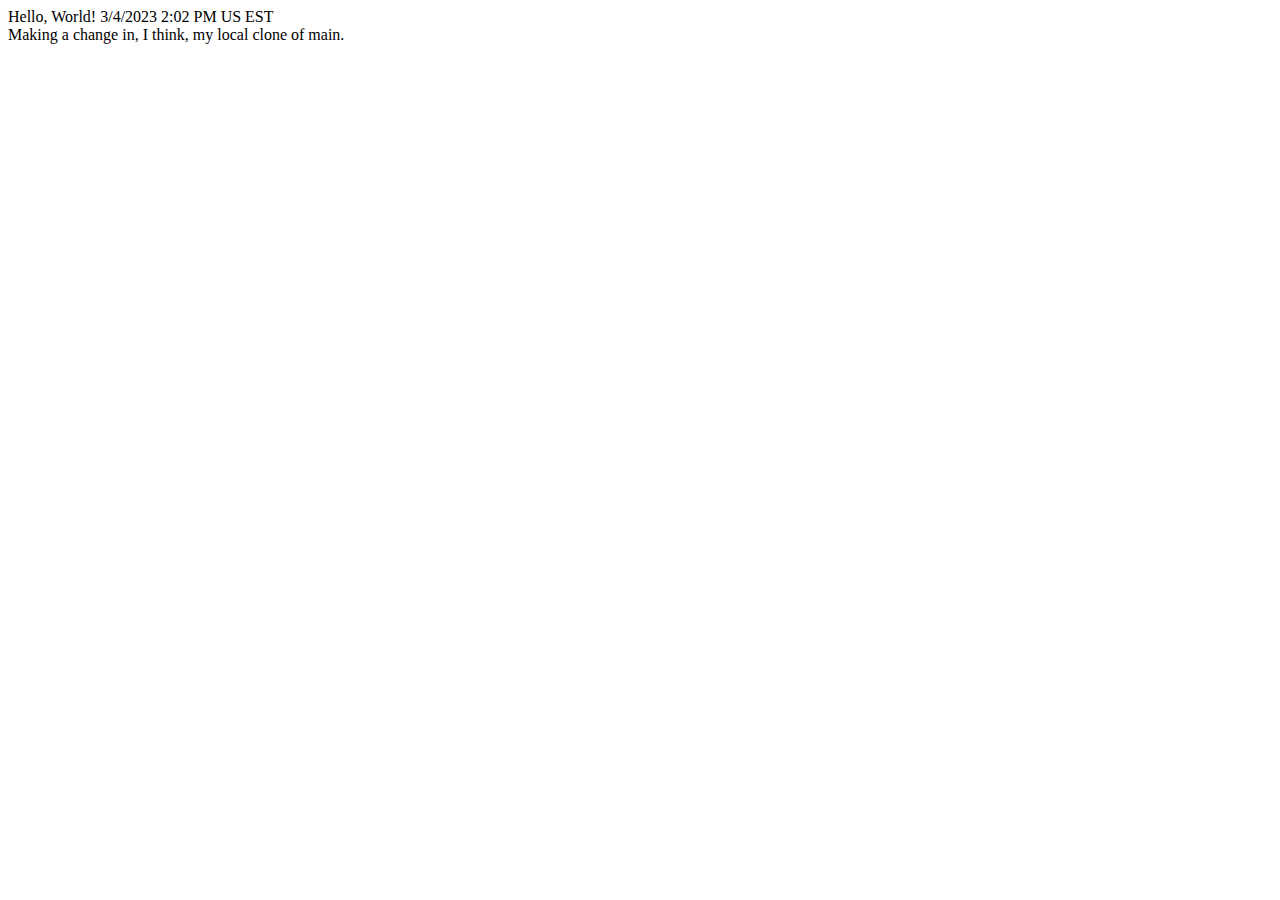
<file: index.html>
<!DOCTYPE html>
<html>
<head>
	<meta charset="utf-8">
	<meta name="viewport" content="width=device-width, initial-scale=1">
	<title>First index.html!</title>
</head>
<body>
Hello, World! 3/4/2023 2:02 PM US EST<br>
Making a change in, I think, my local clone of main.
</body>
</html>
</file>
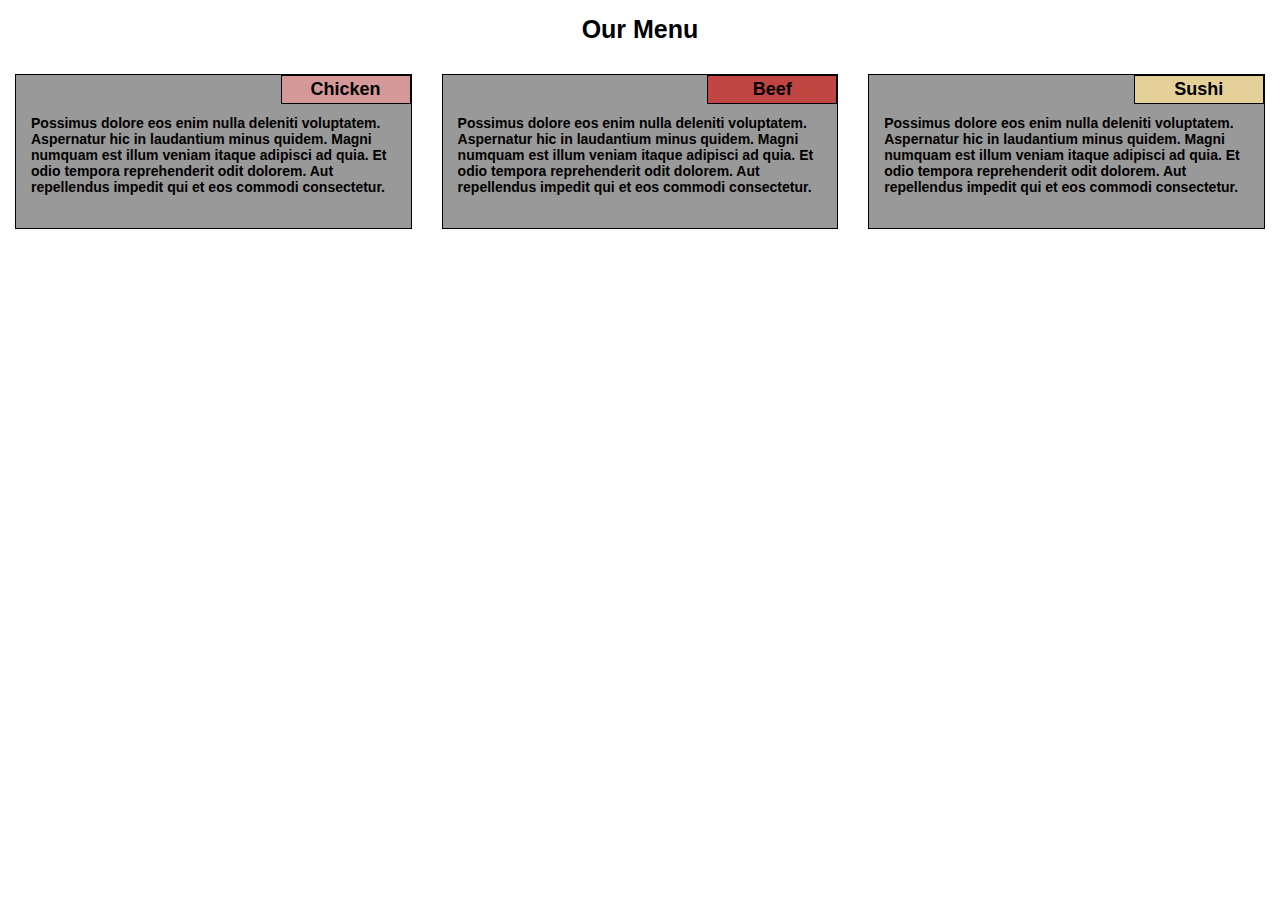
<file: module2-solution/index.html>
<!DOCTYPE html>
<html>
<head>
<meta charset="utf-8">
<meta name="viewport" content="width=device-width, initial-scale=1">
<title>Assignment Solution for Module 2</title>
<link rel="stylesheet" type="text/css" href="css/mod2.css" />
</head>

<body>
	<div class="title">Our Menu</h1>

<div class="row">
  <div class="col-lg-4 col-md-6 col-sm-12">
    <div class="innerCol">
      <section class="secTitle" id="sec1">Chicken</section>
      <p>Possimus dolore eos enim nulla deleniti voluptatem. Aspernatur hic in laudantium minus quidem. Magni numquam est illum veniam itaque adipisci ad quia. Et odio tempora reprehenderit odit dolorem. Aut repellendus impedit qui et eos commodi consectetur.</p>
    </div>
  </div>
  <div class="col-lg-4 col-md-6 col-sm-12">
    <div class="innerCol">
        <section class="secTitle" id="sec2">Beef</section>
    <p>Possimus dolore eos enim nulla deleniti voluptatem. Aspernatur hic in laudantium minus quidem. Magni numquam est illum veniam itaque adipisci ad quia. Et odio tempora reprehenderit odit dolorem. Aut repellendus impedit qui et eos commodi consectetur.</p>
    </div>
  </div>
 <div class="col-lg-4 col-md-12 col-sm-12">
    <div class="innerCol"> 
     <section class="secTitle" id="sec3">Sushi</section>
      <p>Possimus dolore eos enim nulla deleniti voluptatem. Aspernatur hic in laudantium minus quidem. Magni numquam est illum veniam itaque adipisci ad quia. Et odio tempora reprehenderit odit dolorem. Aut repellendus impedit qui et eos commodi consectetur.</p>
    </div>
  </div>
 </div>
</body>
</html>
</file>
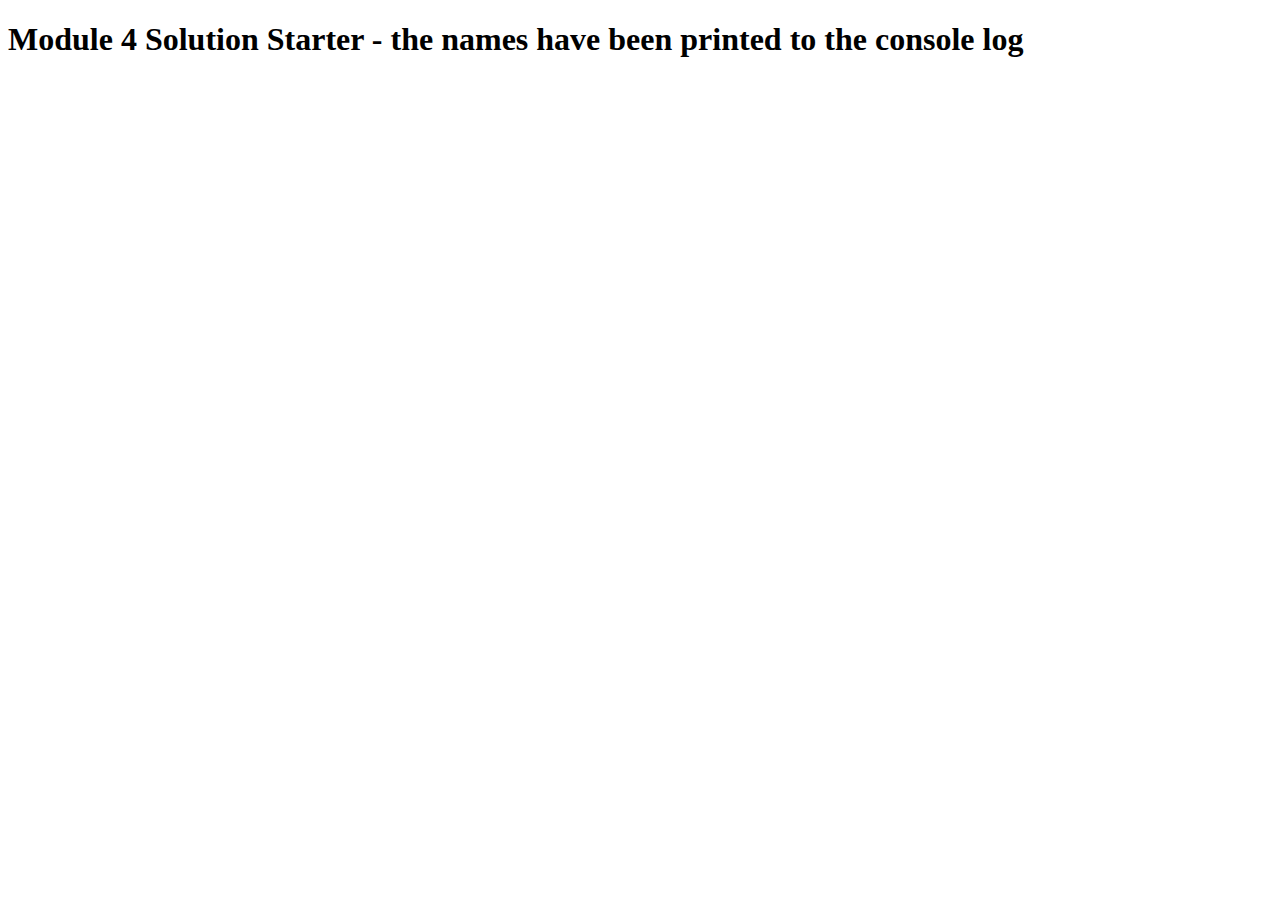
<file: module4-solution/index.html>
<!DOCTYPE html>
<html>
<head>
  <meta charset="utf-8">
  <title>Module 4 Solution Starter</title>
  <script src="SpeakHello.js"></script>
  <script src="SpeakGoodBye.js"></script>
  <script src="script.js"></script>
</head>
<body>
  <h1>Module 4 Solution Starter - the names have been printed to the console log</h1>
</body>
</html>
</file>
<file: module2-solution/css/mod2.css>
/********** Base styles **********/
* {
  box-sizing: border-box;
  margin: 0;
  padding: 0;
}
body {

}
.title {
  margin-bottom: 15px;
  text-align: center;
  padding-top: 15px;
  padding-bottom: 30px;
  font-family: Charm, sans-serif;
  font-weight: bold;
  font-size: 25px;
}

/* Simple Responsive Framework. */
.row {
  width: 100%;   
}

.innerCol {
  height: 155px;
  margin-left: 15px;
  margin-right: 15px;
  background-color: #999999;
  border: 1px solid black;
  position: relative;
  top: 30px;
}

p {
  height: 100px;
  /*font-weight: bold;*/
  font-size: 14px;
  font-family: Charm, sans-serif;
  color: black;
  width: 100%;
  position: relative;
  top: 25px;
  padding: 15px;
  text-align: left;
}

.secTitle {
  padding: 3px;
  width: 130px;
  border: 1px black solid;
  position: absolute;
  top: 0px;
  right: 0px;
  font-weight: bold;
  font-size: 18px;
  font-family: Arial;
}

#sec1 {
  background-color: #D59898;
}

#sec2 {
  background-color: #C14543;
}

#sec3 {
  background-color: #E5D198;
}


/********** Large devices only **********/

@media (min-width: 992px) {
  .col-lg-1, .col-lg-2, .col-lg-3, .col-lg-4, .col-lg-5, .col-lg-6, .col-lg-7, .col-lg-8, .col-lg-9, .col-lg-10, .col-lg-11, .col-lg-12 {
    float: left;
    height: 175px;
  }
  .col-lg-1 {
    width: 8.33%;
  }
  .col-lg-2 {
    width: 16.66%;
  }
  .col-lg-3 {
    width: 25%;
  }
  .col-lg-4 {
    width: 33.33%;
  }
  .col-lg-5 {
    width: 41.66%;
  }
  .col-lg-6 {
    width: 50%;
  }
  .col-lg-7 {
    width: 58.33%;
  }
  .col-lg-8 {
    width: 66.66%;
  }
  .col-lg-9 {
    width: 74.99%;
  }
  .col-lg-10 {
    width: 83.33%;
  }
  .col-lg-11 {
    width: 91.66%;
  }
  .col-lg-12 {
    width: 100%;
  }
}

/********** Medium devices only **********/
@media (min-width: 768px) and (max-width: 991px) {
  .col-md-1, .col-md-2, .col-md-3, .col-md-4, .col-md-5, .col-md-6, .col-md-7, .col-md-8, .col-md-9, .col-md-10, .col-md-11, .col-md-12 {
    float: left;
    height: 175px;
  }
  .col-md-1 {
    width: 8.33%;
  }
  .col-md-2 {
    width: 16.66%;
  }
  .col-md-3 {
    width: 25%;
  }
  .col-md-4 {
    width: 33.33%;
  }
  .col-md-5 {
    width: 41.66%;
  }
  .col-md-6 {
    width: 50%;
  }
  .col-md-7 {
    width: 58.33%;
  }
  .col-md-8 {
    width: 66.66%;
  }
  .col-md-9 {
    width: 74.99%;
  }
  .col-md-10 {
    width: 83.33%;
  }
  .col-md-11 {
    width: 91.66%;
  }
  .col-md-12 {
    width: 100%;
  }
}

/********** Small devices only **********/
@media (max-width: 767px) {
  .col-sm-1, .col-sm-2, .col-sm-3, .col-sm-4, .col-sm-5, .col-sm-6, .col-sm-7, .col-sm-8, .col-sm-9, .col-sm-10, .col-sm-11, .col-sm-12 {
    float: left;
    height: 175px;
  }
  .col-sm-1 {
    width: 8.33%;
  }
  .col-sm-2 {
    width: 16.66%;
  }
  .col-sm-3 {
    width: 25%;
  }
  .col-sm-4 {
    width: 33.33%;
  }
  .col-sm-5 {
    width: 41.66%;
  }
  .col-sm-6 {
    width: 50%;
  }
  .col-sm-7 {
    width: 58.33%;
  }
  .col-sm-8 {
    width: 66.66%;
  }
  .col-sm-9 {
    width: 74.99%;
  }
  .col-sm-10 {
    width: 83.33%;
  }
  .col-sm-11 {
    width: 91.66%;
  }
  .col-sm-12 {
    width: 100%;
  }
}
</file>
